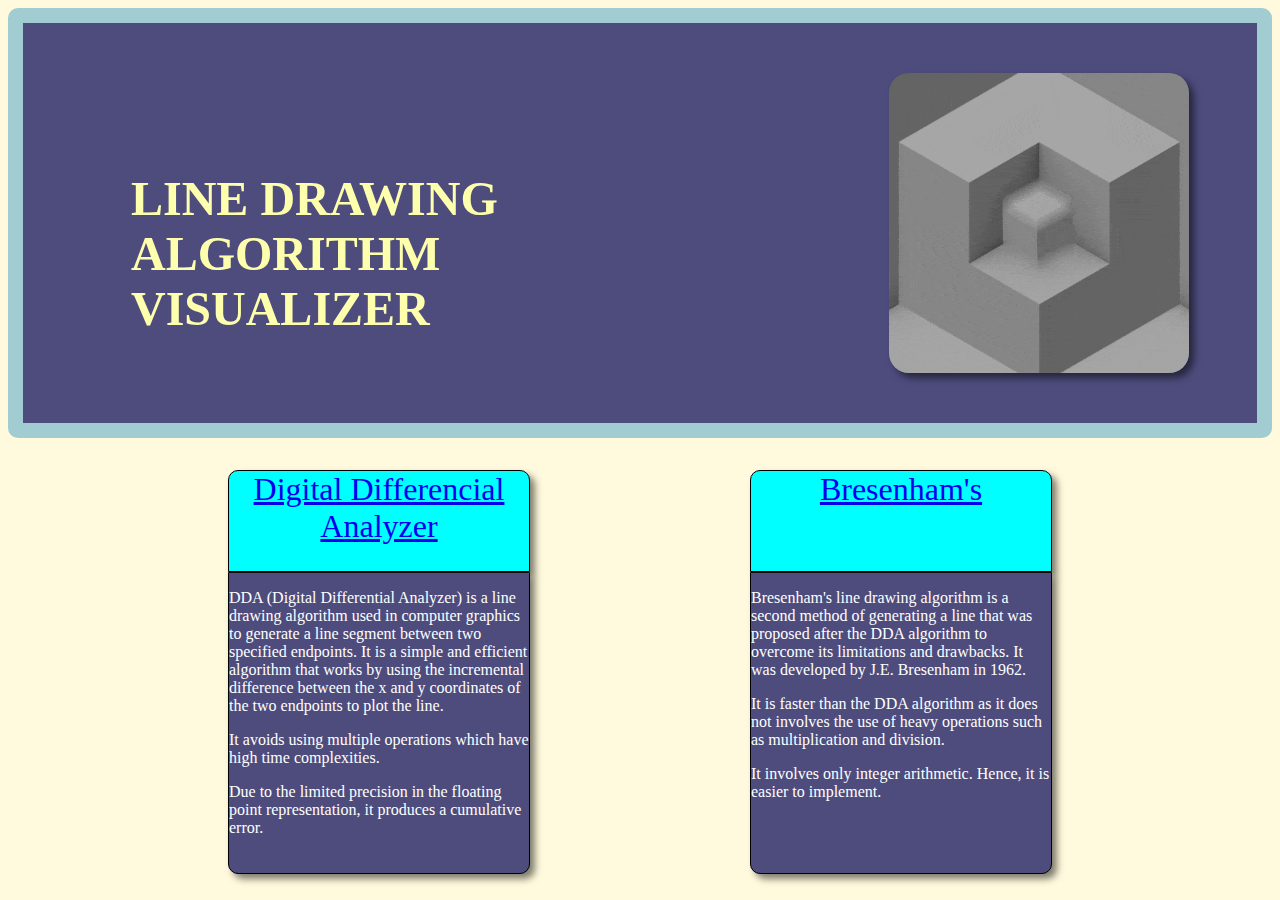
<file: index.html>
<!DOCTYPE html>
<html lang="en">
<head>
    <meta charset="UTF-8">
    <meta name="viewport" content="width=device-width, initial-scale=1.0">
    <title>ALGORITHM VISUALIZER</title>
    <link rel="stylesheet" href="style.css"/>
</head>
<body style="background-color: #FFFADD;">
    <div class="tittle">
        <div class="topic hover">
           <h2 >LINE DRAWING ALGORITHM VISUALIZER</h2> 
        </div>
            <div class="gif border"></div>
    </div>

    <div class="option">
        <div class="box1">
            <div class="head">
                <p><a href="../DDA_ALGO_VISUAL/index.html">Digital Differencial Analyzer</a></p>
            </div>
            <div class="content">
                <p>DDA (Digital Differential Analyzer) is a line drawing algorithm used in computer graphics to generate a line segment between two specified endpoints. It is a simple and efficient algorithm that works by using the incremental difference between the x and y coordinates of the two endpoints to plot the line.</p>
                <p>It avoids using multiple operations which have high time complexities.</p>
                <p>Due to the limited precision in the floating point representation, it produces a cumulative error.</p>
            </div>

        </div>

        <div class="box2">
            <div class="head">
                <p><a href="../BRESENHAM_ALGO_VISUAL/index.html">Bresenham's</a></p>
            </div>
            <div class="content">
                <p>Bresenham's line drawing algorithm is a second method of generating a line that was proposed after the DDA algorithm to overcome its limitations and drawbacks. It was developed by J.E. Bresenham in 1962.</p>
                <p>It is faster than the DDA algorithm as it does not involves the use of heavy operations such as multiplication and division.</p>
                <p>It involves only integer arithmetic. Hence, it is easier to implement.</p>
            </div>
        </div>

    </div>
</body>
</html>
</file>
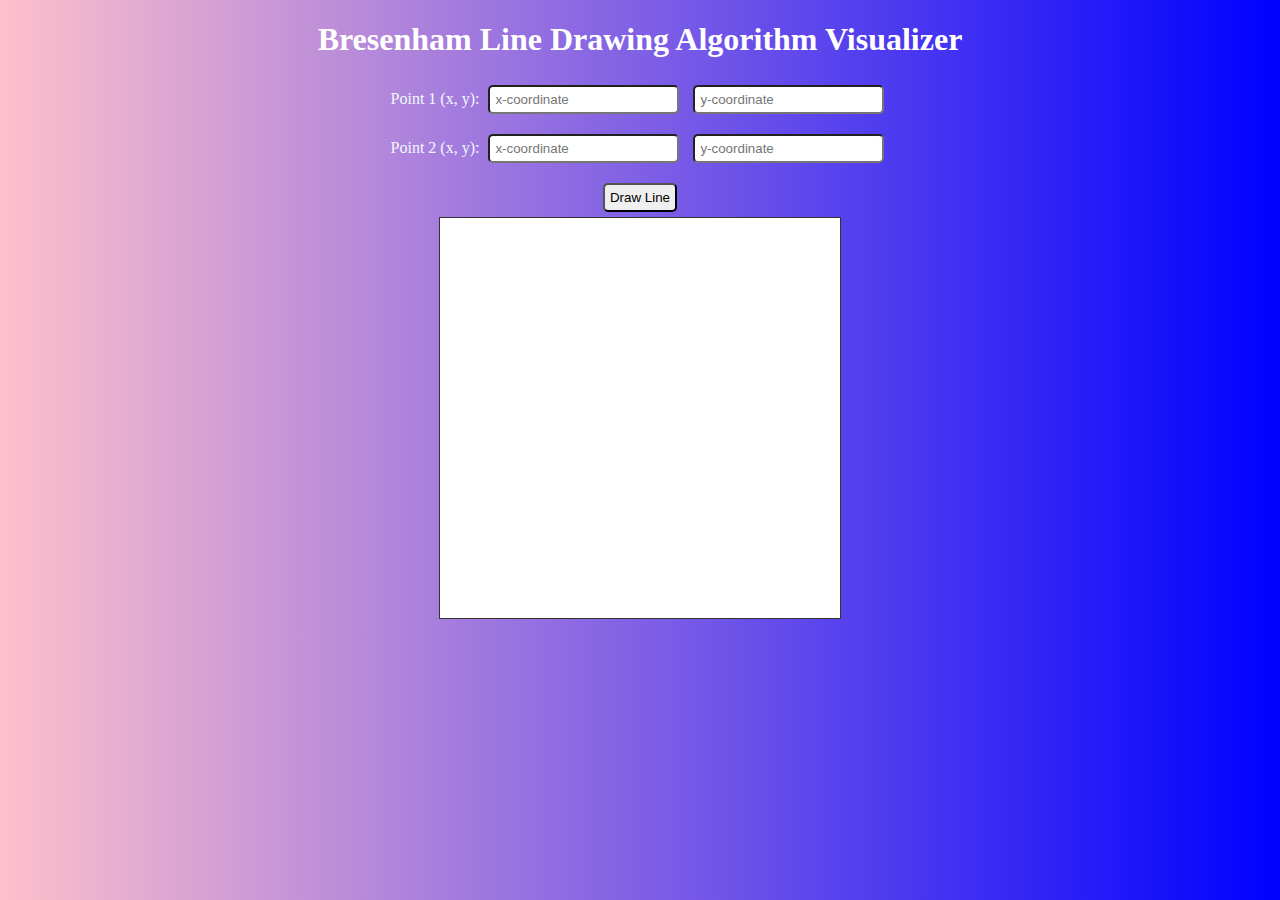
<file: BRESENHAM_ALGO_VISUAL/index.html>
<!DOCTYPE html>
<html>
<head>
  <link rel="stylesheet" type="text/css" href="style.css">
</head>
<body>
  <h1>Bresenham Line Drawing Algorithm Visualizer</h1>
  <div class="input-container">
    <label for="x1">Point 1 (x, y): </label>
    <input type="number" id="x1" placeholder="x-coordinate">
    <input type="number" id="y1" placeholder="y-coordinate">
  </div>
  <div class="input-container">
    <label for="x2">Point 2 (x, y): </label>
    <input type="number" id="x2" placeholder="x-coordinate">
    <input type="number" id="y2" placeholder="y-coordinate">
  </div>
  <button onclick="drawLine()">Draw Line</button>
  <div id="canvas-container">
    <canvas id="canvas"></canvas>
  </div>
  <script src="script.js"></script>
</body>
</html>
</file>
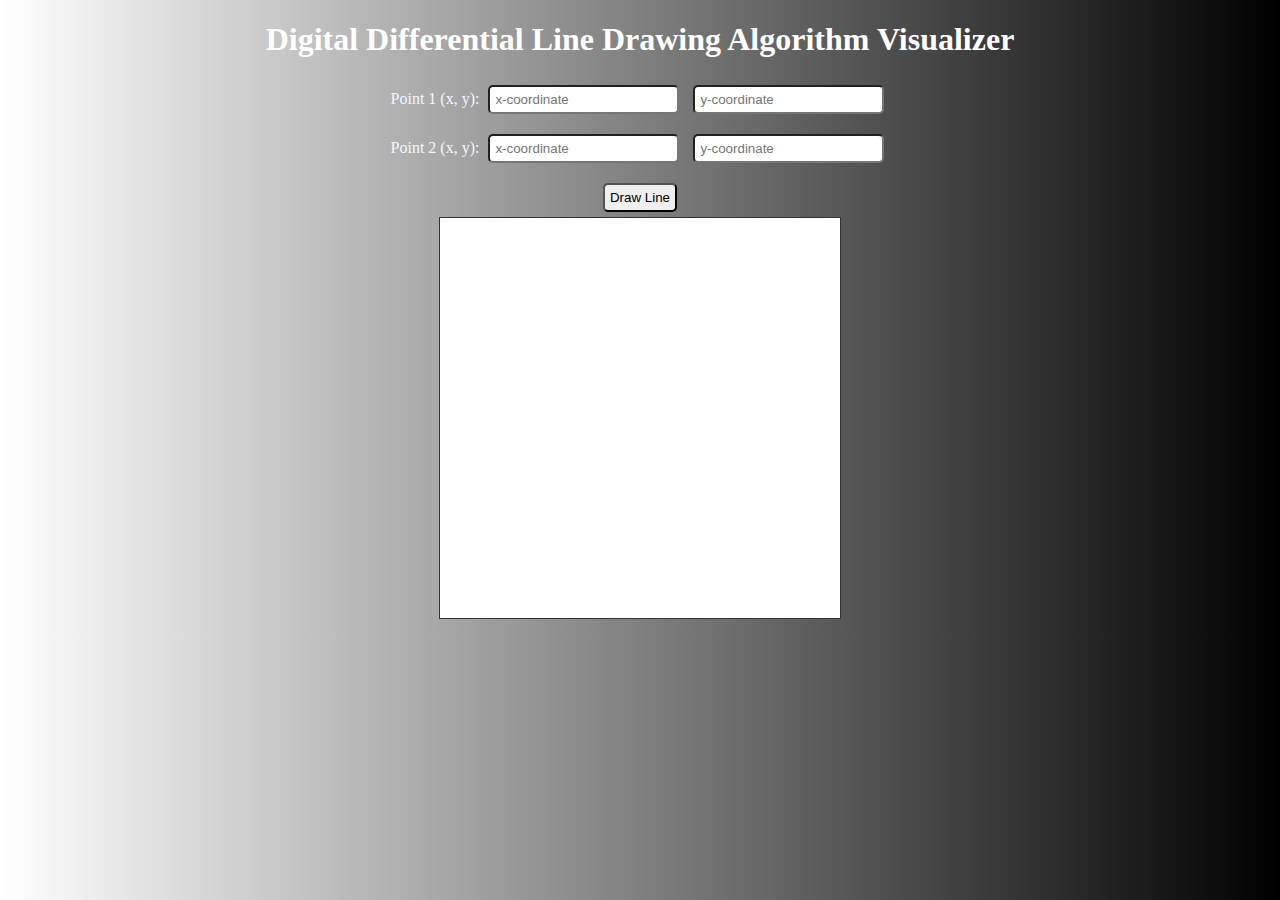
<file: DDA_ALGO_VISUAL/index.html>
<!DOCTYPE html>
<html>
<head>
  <link rel="stylesheet" type="text/css" href="style.css">
</head>
<body>
  <h1>Digital Differential Line Drawing Algorithm Visualizer</h1>
  <div class="input-container">
    <label for="x1">Point 1 (x, y): </label>
    <input type="number" id="x1" placeholder="x-coordinate">
    <input type="number" id="y1" placeholder="y-coordinate">
  </div>
  <div class="input-container">
    <label for="x2">Point 2 (x, y): </label>
    <input type="number" id="x2" placeholder="x-coordinate">
    <input type="number" id="y2" placeholder="y-coordinate">
  </div>
  <button onclick="drawLine()">Draw Line</button>
  <div id="canvas-container">
    <canvas id="canvas"></canvas>
  </div>
  <script src="script.js"></script>
</body>
</html>
</file>
<file: style.css>
.tittle{
    border: 1.5px solid black;
    height:400px;
    display: flex;
    background-color:  #4D4C7D;
    border: 15px solid #A1CCD1;
    border-radius: 10px;
    
}

.topic{
    margin-top:100px;
    margin-left: 100px;
    width: 550px;
    height: 200px;
    font-size: 2rem;
    color:#FEFFAC;
    font-family:'Franklin Gothic Medium';
    
}
.gif{
    background-image: url("ST9f.gif");
    background-size: cover;
    height: 300px;
    width: 300px;
    margin-top: 1rem;
    border-radius: 20px;
    box-shadow: 5px 5px 7px rgba(0.5,0.5,0.5,0.5);
    margin: auto;
    margin-left: 200px;
}

.hover {
    border: 8px solid;
    border-image: repeating-linear-gradient(135deg,#080202 0 10px,#73BBC9 0 20px,#F1D4E5 0 30px) 8;
    -webkit-mask: conic-gradient(from 180deg at top 8px right 8px, #0000 90deg,#000 0)
       var(--_i,200%) 0  /200% var(--_i,8px) border-box no-repeat,
      conic-gradient(at bottom 8px left  8px,  #0000 90deg,#000 0)
       0   var(--_i,200%)/var(--_i,8px) 200% border-box no-repeat,
      linear-gradient(#000 0 0) padding-box no-repeat;
    transition: .3s, -webkit-mask-position .3s .3s;
}
.hover:hover {
    --_i: 100%;
    color: #000000;
    transition: .3s, -webkit-mask-size .3s .3s;
}

.option{
    margin-top: 2rem;
    flex-wrap: wrap;
    display: flex;
    justify-content: space-evenly;
    border-radius: 10px;
}

.head{
    border: 1.5px solid black;
    box-shadow: 5px 5px 7px rgba(0.5,0.5,0.5,0.5);
    height:100px;
    width: 300px;
    background-color: aqua;
    border-top-right-radius: 10px;
    border-top-left-radius: 10px;
}

.content{
    border: 1.5px solid black;
    box-shadow: 5px 5px 7px rgba(0.5,0.5,0.5,0.5);
    height:300px;
    width:300px;
    background-color: #4D4C7D;
    border-bottom-right-radius: 10px;
    border-bottom-left-radius: 10px;
    
}

.head p{
    font-family: 'Franklin Gothic Medium';
    font-size: 2rem;
    text-align: center;
    margin: auto;
   
}

.content{
    color: white;
}

.box1{
    border-radius: 10rem;
}
</file>
<file: BRESENHAM_ALGO_VISUAL/style.css>
body {
    font-family: 'Franklin Gothic Medium';
    text-align: center;
    margin: 20px;
    background-image: linear-gradient(-90deg,blue,pink);
  }
  
  h1 {
    color: white;
    
  }
  
  .input-container {
    margin: 10px;
    color:aliceblue
  }
  
  input, button {
    margin: 5px;
    padding: 5px;
    border-radius: 5px;
  }
  
  #canvas-container {
    margin: auto;
    border: 1px solid #333;
    width: 400px;
    height: 400px;
    background-color: white;
  }
</file>
<file: DDA_ALGO_VISUAL/style.css>
body {
    font-family: 'Franklin Gothic Medium';
    text-align: center;
    margin: 20px;
    background-image: linear-gradient(-90deg,Black,white);
  }
  
  h1 {
    color:white;
  }
  
  .input-container {
    margin: 10px;
    color:aliceblue;
  }
  
  input, button {
    margin: 5px;
    padding: 5px;
    border-radius: 5px;
    
  }
  
  #canvas-container {
    margin: auto;
    border: 1px solid #333;
    width: 400px;
    height: 400px;
    background-color:white;
  }
</file>
